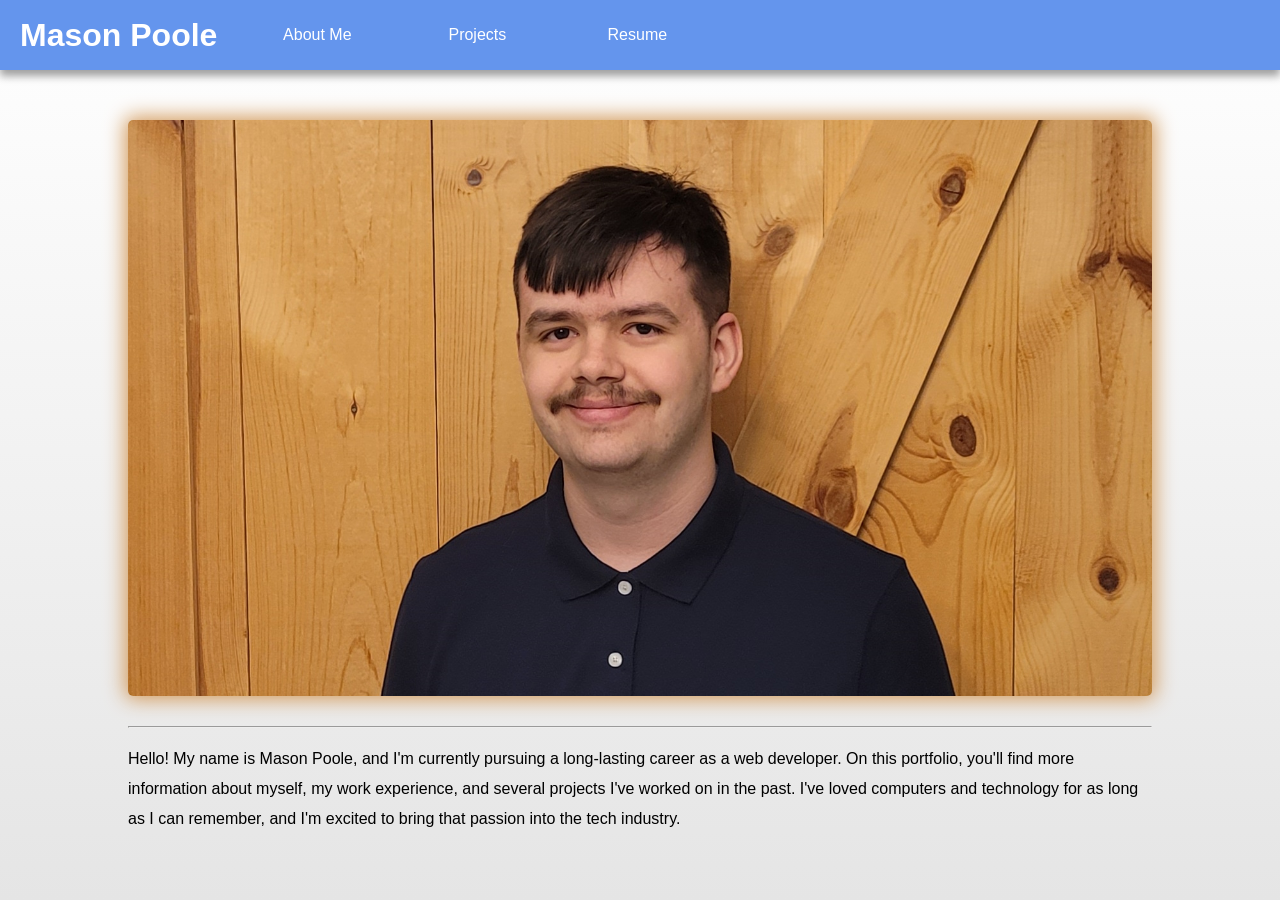
<file: index.html>
<!DOCTYPE html>
<html>
    <head>
        <title>Mason Poole - ePortfolio</title>
        <link rel="stylesheet" href="styles.css">
        <meta name="viewport" content="width=device-width, initial-scale=1.0">
        <script type="text/javascript" src="index.js" async></script>
    </head>
    <body>
        <ul id="nav-bar">
            <li><a href="/"><h1 id="logo">Mason Poole</h1></a></li>
            <div>
                <li><a class="nav-button" href="about">About Me</a></li>
                <li class="dropdown">
                    <a class="nav-button">Projects</a>
                    <ul class="dropdown-content">
                        <li><a class="nav-button" href="projects/capstone">Capstone</a></li>
                        <li><a class="nav-button" href="projects/travlr">Travlr Getaways</a></li>
                        <li><a class="nav-button" href="projects/divimanager">DiviManager</a></li>
                    </ul>
                </li>               
                <li><a class="nav-button" href="https://drive.google.com/file/d/1ctLFBQdrxNwjhz5ABg4a8FWwGwKm7mq1/view" target="_blank">Resume</a></li>
            </div>
        </ul> 

        <div id="main-content">
            <img id="headshot" src="images/headshot.jpg" alt="Picture of myself">
            
            <hr>
            <p>
                Hello! My name is Mason Poole, and I'm currently pursuing a long-lasting career as a web developer. On this portfolio, you'll find more information about myself, my work experience, and several projects I've worked on in the past. I've loved computers and technology for as long as I can remember, and I'm excited to bring that passion into the tech industry.
            </p>
        </div>
    </body>
</html>
</file>
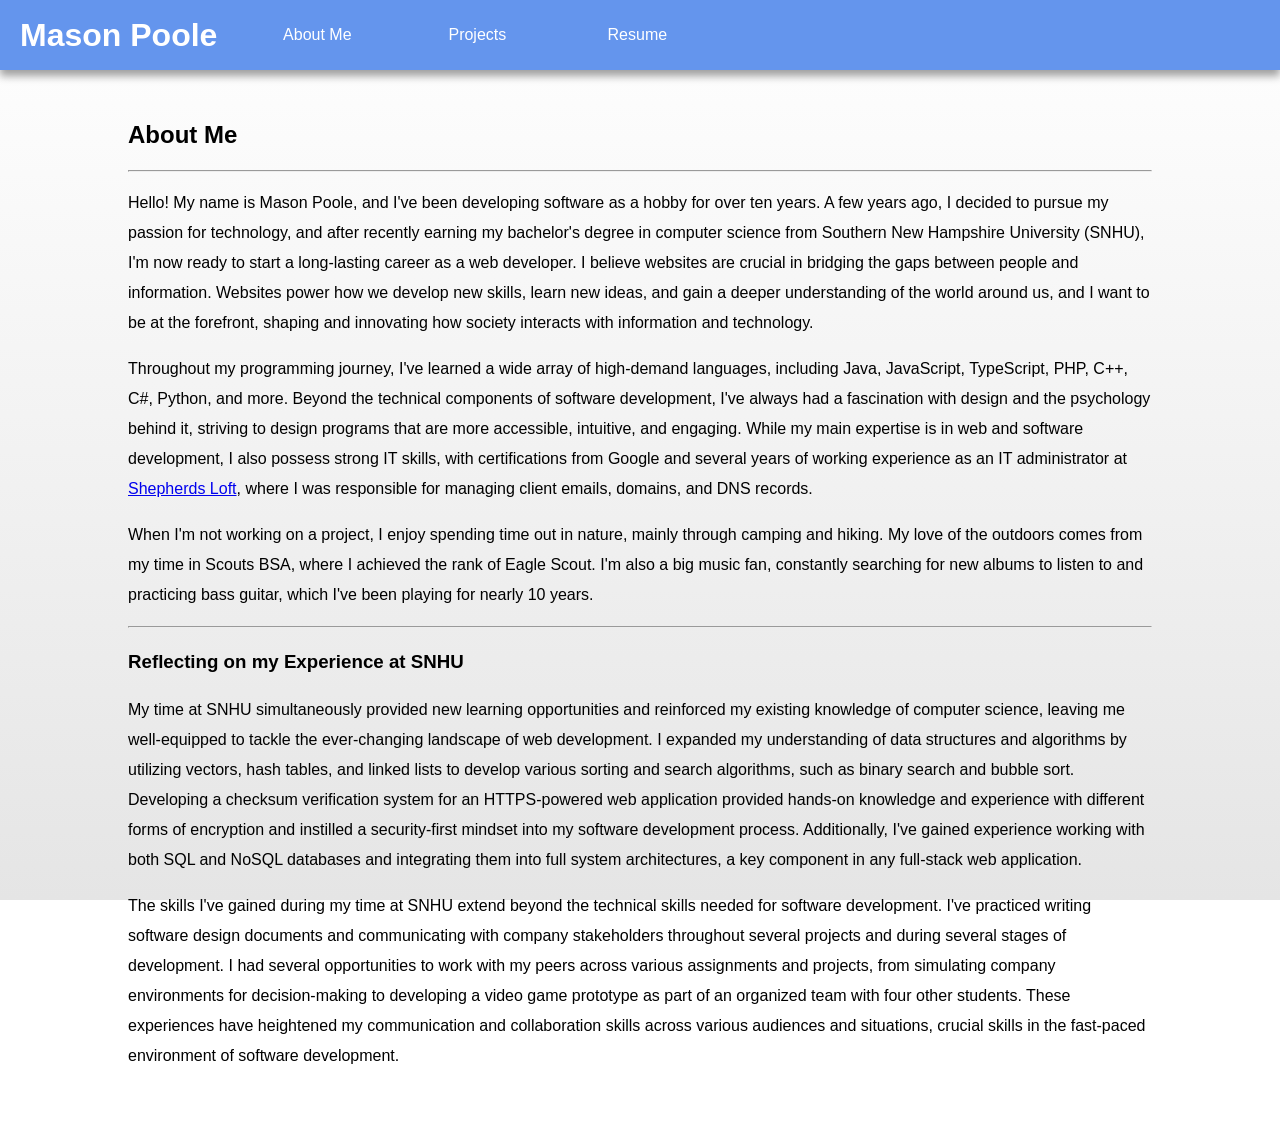
<file: about.html>
<!DOCTYPE html>
<html>
    <head>
        <title>Mason Poole - ePortfolio</title>
        <link rel="stylesheet" href="styles.css">
        <meta name="viewport" content="width=device-width, initial-scale=1.0">
        <script type="text/javascript" src="index.js" async></script>
    </head>
    <body>
        <ul id="nav-bar">
            <li><a href="/"><h1 id="logo">Mason Poole</h1></a></li>
            <div>
                <li><a class="nav-button" href="about">About Me</a></li>
                <li class="dropdown">
                    <a class="nav-button">Projects</a>
                    <ul class="dropdown-content">
                        <li><a class="nav-button" href="projects/capstone">Capstone</a></li>
                        <li><a class="nav-button" href="projects/travlr">Travlr Getaways</a></li>
                        <li><a class="nav-button" href="projects/divimanager">DiviManager</a></li>
                    </ul>
                </li>               
                <li><a class="nav-button" href="https://drive.google.com/file/d/1ctLFBQdrxNwjhz5ABg4a8FWwGwKm7mq1/view" target="_blank">Resume</a></li>
            </div>
        </ul> 
        
        <div id="main-content">
            <h2>About Me</h2>

            <hr>

            <p>
                Hello! My name is Mason Poole, and I've been developing software as a hobby for over ten years. A few years ago, I decided to pursue my passion for technology, and after recently earning my bachelor's degree in computer science from Southern New Hampshire University (SNHU), I'm now ready to start a long-lasting career as a web developer. I believe websites are crucial in bridging the gaps between people and information. Websites power how we develop new skills, learn new ideas, and gain a deeper understanding of the world around us, and I want to be at the forefront, shaping and innovating how society interacts with information and technology.
            </p>

            <p>
                Throughout my programming journey, I've learned a wide array of high-demand languages, including Java, JavaScript, TypeScript, PHP, C++, C#, Python, and more. Beyond the technical components of software development, I've always had a fascination with design and the psychology behind it, striving to design programs that are more accessible, intuitive, and engaging. While my main expertise is in web and software development, I also possess strong IT skills, with certifications from Google and several years of working experience as an IT administrator at <a href="https://shepherdsloft.com/" target="_blank">Shepherds Loft</a>, where I was responsible for managing client emails, domains, and DNS records.
            </p>

            <p>
                When I'm not working on a project, I enjoy spending time out in nature, mainly through camping and hiking. My love of the outdoors comes from my time in Scouts BSA, where I achieved the rank of Eagle Scout. I'm also a big music fan, constantly searching for new albums to listen to and practicing bass guitar, which I've been playing for nearly 10 years.
            </p>

            <hr>

            <h3>Reflecting on my Experience at SNHU</h3>

            <p>
                My time at SNHU simultaneously provided new learning opportunities and reinforced my existing knowledge of computer science, leaving me well-equipped to tackle the ever-changing landscape of web development. I expanded my understanding of data structures and algorithms by utilizing vectors, hash tables, and linked lists to develop various sorting and search algorithms, such as binary search and bubble sort. Developing a checksum verification system for an HTTPS-powered web application provided hands-on knowledge and experience with different forms of encryption and instilled a security-first mindset into my software development process. Additionally, I've gained experience working with both SQL and NoSQL databases and integrating them into full system architectures, a key component in any full-stack web application.
            </p>

            <p>
                The skills I've gained during my time at SNHU extend beyond the technical skills needed for software development. I've practiced writing software design documents and communicating with company stakeholders throughout several projects and during several stages of development. I had several opportunities to work with my peers across various assignments and projects, from simulating company environments for decision-making to developing a video game prototype as part of an organized team with four other students. These experiences have heightened my communication and collaboration skills across various audiences and situations, crucial skills in the fast-paced environment of software development.
            </p>
        </div>
    </body>
</html>
</file>
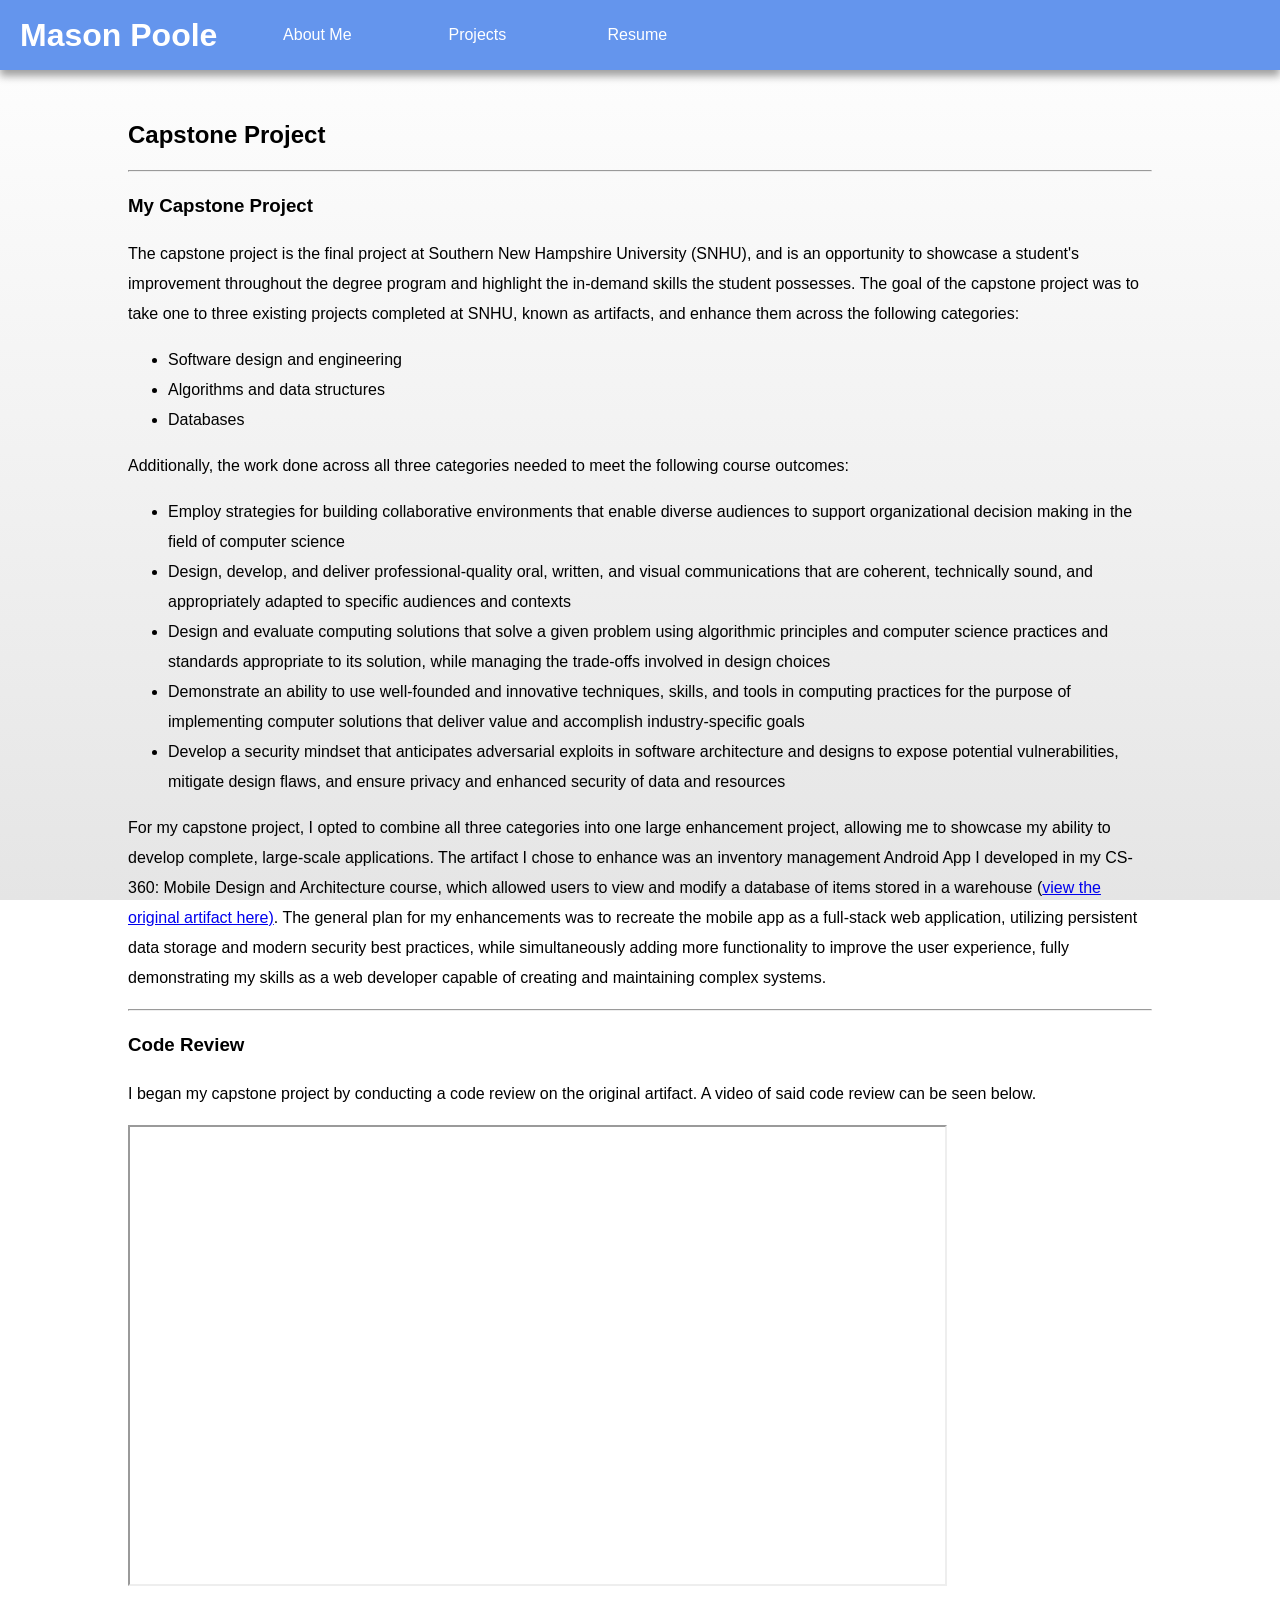
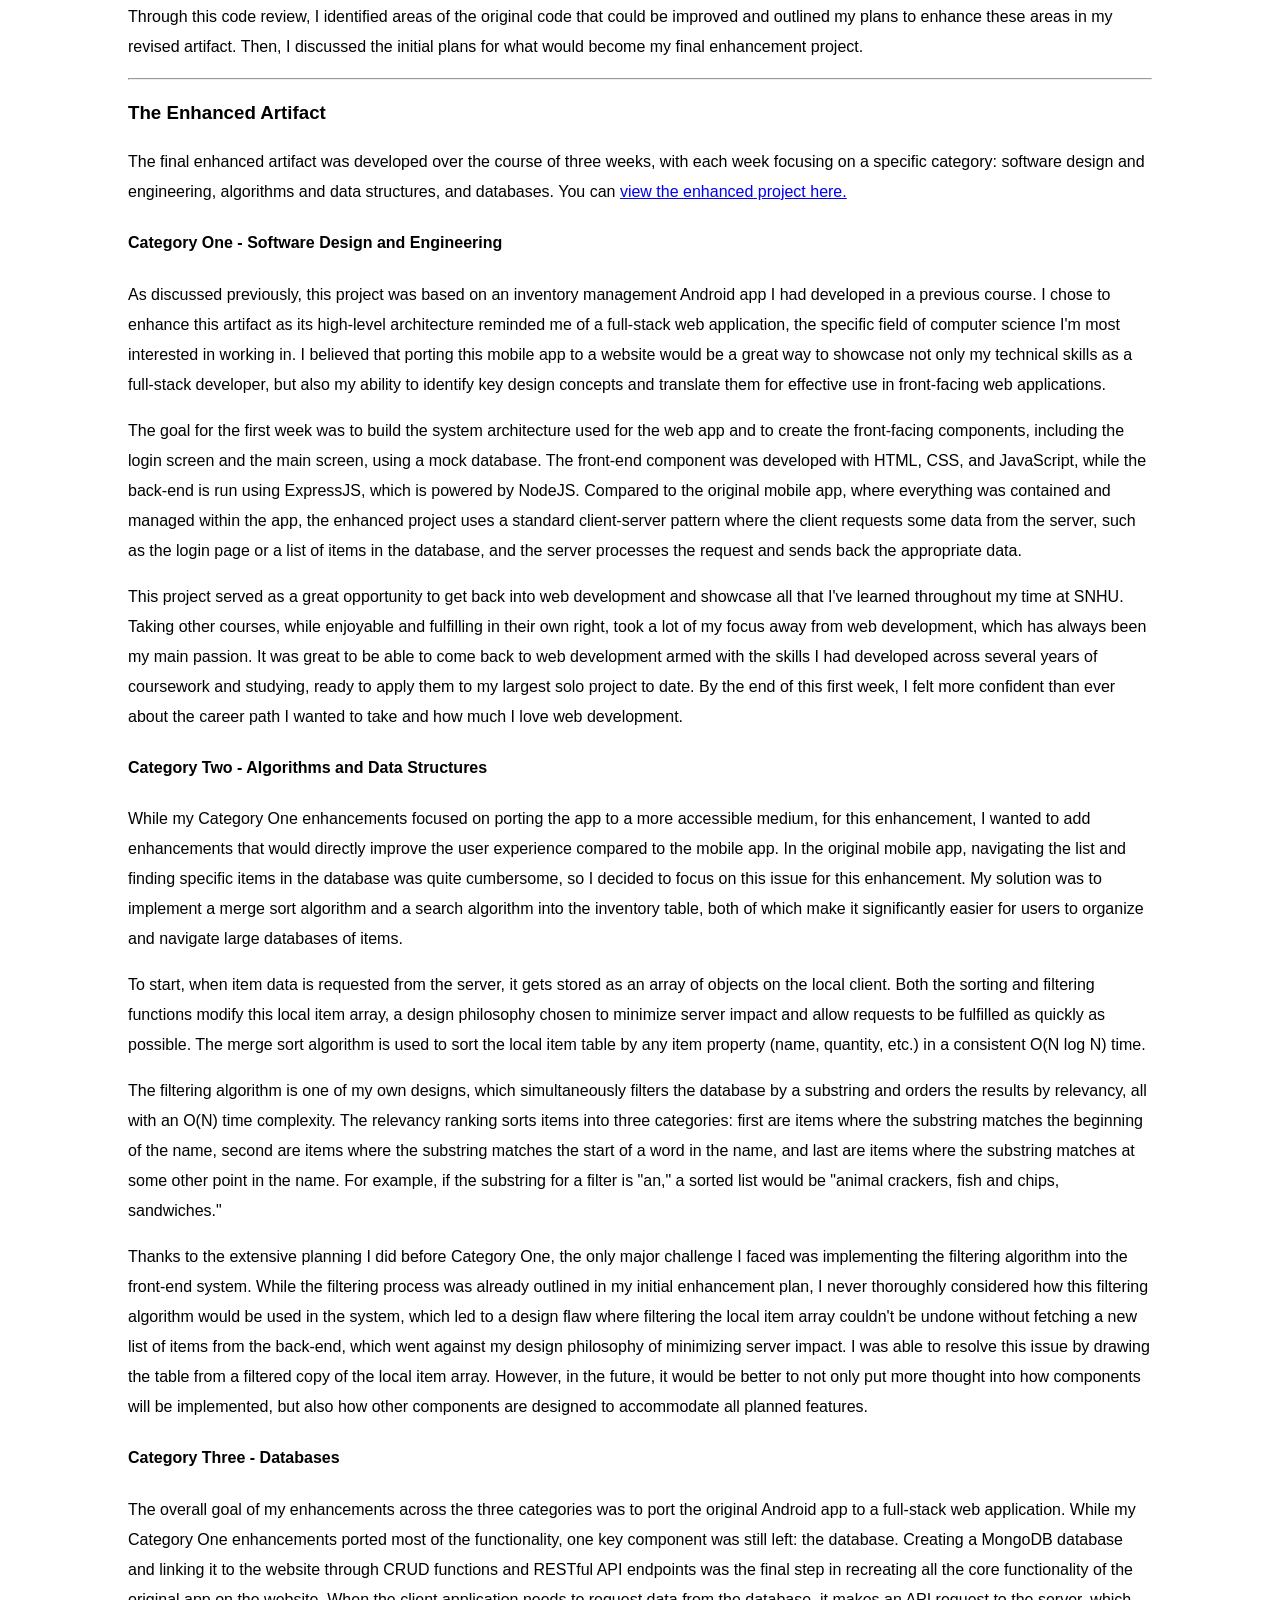
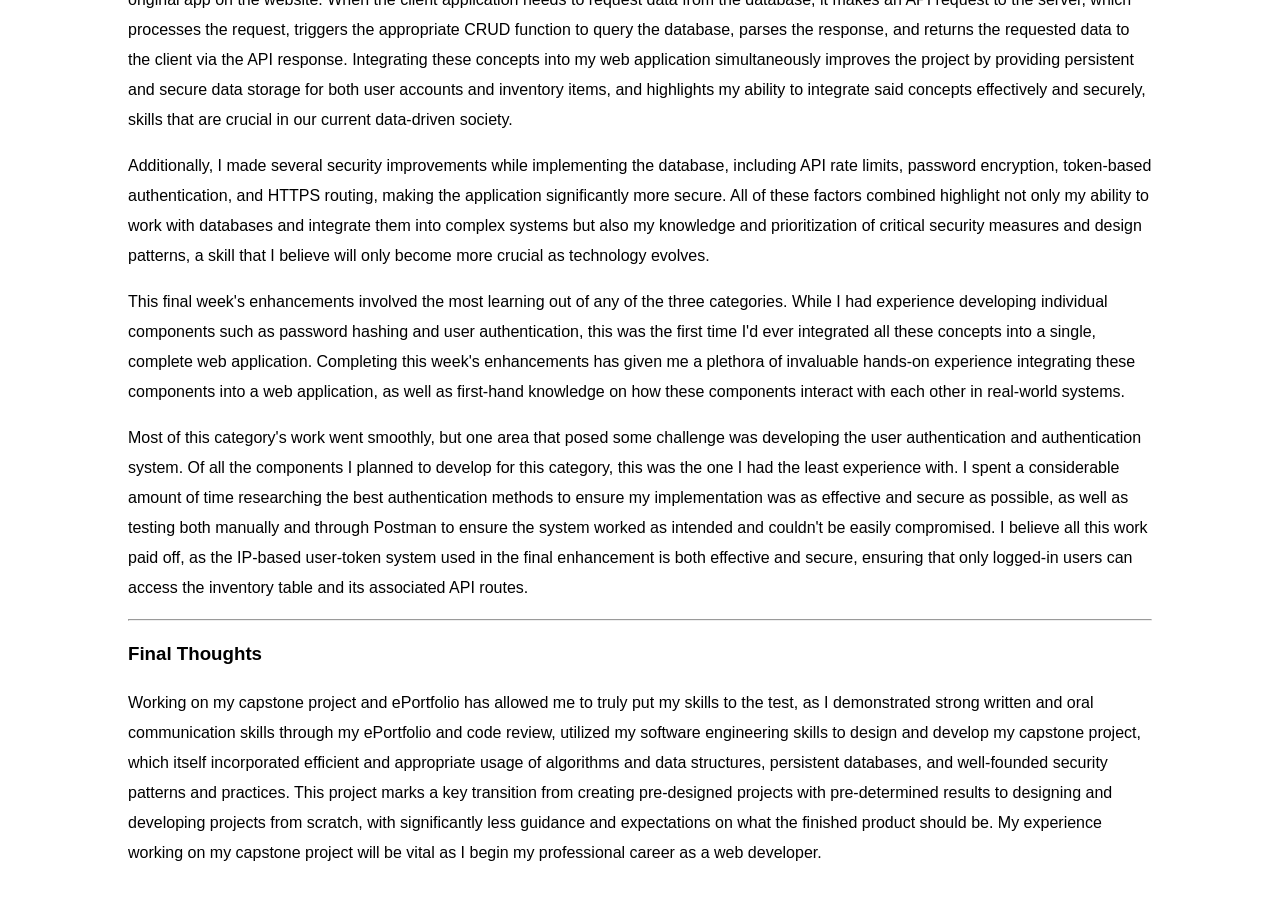
<file: projects/capstone.html>
<!DOCTYPE html>
<html>
    <head>
        <title>Mason Poole - ePortfolio</title>
        <link rel="stylesheet" href="../styles.css">
        <meta name="viewport" content="width=device-width, initial-scale=1.0">
        <script type="text/javascript" src="../index.js" async></script>
    </head>
    <body>
       <ul id="nav-bar">
            <li><a href="../"><h1 id="logo">Mason Poole</h1></a></li>
            <li><a class="nav-button" href="../about">About Me</a></li>
            <li class="dropdown">
                <a class="nav-button">Projects</a>
                <ul class="dropdown-content">
                    <li><a class="nav-button" href="capstone">Capstone</a></li>
                    <li><a class="nav-button" href="travlr">Travlr Getaways</a></li>
                    <li><a class="nav-button" href="divimanager">DiviManager</a></li>
                </ul>
            </li>
            <li><a class="nav-button" href="https://drive.google.com/file/d/1ctLFBQdrxNwjhz5ABg4a8FWwGwKm7mq1/view" target="_blank">Resume</a></li>
        </ul>

        <div id="main-content">
            <h2>Capstone Project</h2>

            <hr>

            <h3>My Capstone Project</h3>

            <p>
                The capstone project is the final project at Southern New Hampshire University (SNHU), and is an opportunity to showcase a student's improvement throughout the degree program and highlight the in-demand skills the student possesses. The goal of the capstone project was to take one to three existing projects completed at SNHU, known as artifacts, and enhance them across the following categories: 
            </p>

            <ul>
                <li>Software design and engineering</li>
                <li>Algorithms and data structures</li>
                <li>Databases</li>
            </ul>

            <p>Additionally, the work done across all three categories needed to meet the following course outcomes:</p>

            <ul>
                <li>Employ strategies for building collaborative environments that enable diverse audiences to support organizational decision making in the field of computer science</li>
                <li>Design, develop, and deliver professional-quality oral, written, and visual communications that are coherent, technically sound, and appropriately adapted to specific audiences and contexts</li>
                <li>Design and evaluate computing solutions that solve a given problem using algorithmic principles and computer science practices and standards appropriate to its solution, while managing the trade-offs involved in design choices</li>
                <li>Demonstrate an ability to use well-founded and innovative techniques, skills, and tools in computing practices for the purpose of implementing computer solutions that deliver value and accomplish industry-specific goals</li>
                <li>Develop a security mindset that anticipates adversarial exploits in software architecture and designs to expose potential vulnerabilities, mitigate design flaws, and ensure privacy and enhanced security of data and resources</li>
            </ul>

            <p>
                For my capstone project, I opted to combine all three categories into one large enhancement project, allowing me to showcase my ability to develop complete, large-scale applications. The artifact I chose to enhance was an inventory management Android App I developed in my
                CS-360: Mobile Design and Architecture course, which allowed users to view and modify a database of items stored in a warehouse (<a href="https://github.com/Mason-Poole/CS-360" target="_blank">view the original artifact here)</a>. The general plan for my enhancements was to recreate the mobile app as a
                full-stack web application, utilizing persistent data storage and modern security best practices, while simultaneously adding more functionality to improve the user experience, fully demonstrating my skills as a web developer capable of creating and maintaining complex systems.
            </p>

            <hr>

            <h3>Code Review</h3>
            <p>I began my capstone project by conducting a code review on the original artifact. A video of said code review can be seen below.</p>

            <div class="video-container">
                <iframe src="https://drive.google.com/file/d/1YXLa1-1aFWIEEnQZ-MZ1Y5Ngvm_XNlcZ/preview" class="video"></iframe>
            </div>

            <p>Through this code review, I identified areas of the original code that could be improved and outlined my plans to enhance these areas in my revised artifact. Then, I discussed the initial plans for what would become my final enhancement project.</p>

            <hr>

            <h3>The Enhanced Artifact</h3>

            <p>
                The final enhanced artifact was developed over the course of three weeks, with each week focusing on a specific category: software design and engineering, algorithms and data structures, and databases. You can <a href="https://github.com/Mason-Poole/Capstone-Project" target="_blank">view the enhanced project here.</a>
            </p>

            <h4>Category One - Software Design and Engineering</h4>

            <p>
                As discussed previously, this project was based on an inventory management Android app I had developed in a previous course. I chose to enhance this artifact as its high-level architecture reminded me of a full-stack web application, the specific field of computer science I'm most interested in working in. I believed that porting this mobile app to a website would be a great way to showcase not only my technical skills as a full-stack developer, but also my ability to identify key design concepts and translate them for effective use in front-facing web applications.
            </p>

            <p>
               The goal for the first week was to build the system architecture used for the web app and to create the front-facing components, including the login screen and the main screen, using a mock database. The front-end component was developed with HTML, CSS, and JavaScript, while the back-end is run using ExpressJS, which is powered by NodeJS. Compared to the original mobile app, where everything was contained and managed within the app, the enhanced project uses a standard client-server pattern where the client requests some data from the server, such as the login page or a list of items in the database, and the server processes the request and sends back the appropriate data. 
            </p>
            
            <p>
                This project served as a great opportunity to get back into web development and showcase all that I've learned throughout my time at SNHU. Taking other courses, while enjoyable and fulfilling in their own right, took a lot of my focus away from web development, which has always been my main passion. It was great to be able to come back to web development armed with the skills I had developed across several years of coursework and studying, ready to apply them to my largest solo project to date. By the end of this first week, I felt more confident than ever about the career path I wanted to take and how much I love web development.
            </p>

            <h4>Category Two - Algorithms and Data Structures</h4>

            <p>
                While my Category One enhancements focused on porting the app to a more accessible medium, for this enhancement, I wanted to add enhancements that would directly improve the user experience compared to the mobile app. In the original mobile app, navigating the list and finding specific items in the database was quite cumbersome, so I decided to focus on this issue for this enhancement. My solution was to implement a merge sort algorithm and a search algorithm into the inventory table, both of which make it significantly easier for users to organize and navigate large databases of items.
            </p>

            <p>
                To start, when item data is requested from the server, it gets stored as an array of objects on the local client. Both the sorting and filtering functions modify this local item array, a design philosophy chosen to minimize server impact and allow requests to be fulfilled as quickly as possible. The merge sort algorithm is used to sort the local item table by any item property (name, quantity, etc.) in a consistent O(N log N) time.
            </p>

            <p>
                The filtering algorithm is one of my own designs, which simultaneously filters the database by a substring and orders the results by relevancy, all with an O(N) time complexity. The relevancy ranking sorts items into three categories: first are items where the substring matches the beginning of the name, second are items where the substring matches the start of a word in the name, and last are items where the substring matches at some other point in the name. For example, if the substring for a filter is "an," a sorted list would be "animal crackers, fish and chips, sandwiches."
            </p>

            <p>
                Thanks to the extensive planning I did before Category One, the only major challenge I faced was implementing the filtering algorithm into the front-end system. While the filtering process was already outlined in my initial enhancement plan, I never thoroughly considered how this filtering algorithm would be used in the system, which led to a design flaw where filtering the local item array couldn't be undone without fetching a new list of items from the back-end, which went against my design philosophy of minimizing server impact. I was able to resolve this issue by drawing the table from a filtered copy of the local item array. However, in the future, it would be better to not only put more thought into how components will be implemented, but also how other components are designed to accommodate all planned features.
            </p>

            <h4>Category Three - Databases</h4>

            <p>
                The overall goal of my enhancements across the three categories was to port the original Android app to a full-stack web application. While my Category One enhancements ported most of the functionality, one key component was still left: the database. Creating a MongoDB database and linking it to the website through CRUD functions and RESTful API endpoints was the final step in recreating all the core functionality of the original app on the website. When the client application needs to request data from the database, it makes an API request to the server, which processes the request, triggers the appropriate CRUD function to query the database, parses the response, and returns the requested data to the client via the API response. Integrating these concepts into my web application simultaneously improves the project by providing persistent and secure data storage for both user accounts and inventory items, and highlights my ability to integrate said concepts effectively and securely, skills that are crucial in our current data-driven society.
            </p>

            <p>
                Additionally, I made several security improvements while implementing the database, including API rate limits, password encryption, token-based authentication, and HTTPS routing, making the application significantly more secure. All of these factors combined highlight not only my ability to work with databases and integrate them into complex systems but also my knowledge and prioritization of critical security measures and design patterns, a skill that I believe will only become more crucial as technology evolves.
            </p>

            <p>
                This final week's enhancements involved the most learning out of any of the three categories. While I had experience developing individual components such as password hashing and user authentication, this was the first time I'd ever integrated all these concepts into a single, complete web application. Completing this week's enhancements has given me a plethora of invaluable hands-on experience integrating these components into a web application, as well as first-hand knowledge on how these components interact with each other in real-world systems.
            </p>

            <p>
                Most of this category's work went smoothly, but one area that posed some challenge was developing the user authentication and authentication system. Of all the components I planned to develop for this category, this was the one I had the least experience with. I spent a considerable amount of time researching the best authentication methods to ensure my implementation was as effective and secure as possible, as well as testing both manually and through Postman to ensure the system worked as intended and couldn't be easily compromised. I believe all this work paid off, as the IP-based user-token system used in the final enhancement is both effective and secure, ensuring that only logged-in users can access the inventory table and its associated API routes. 
            </p>

            <hr>

            <h3>Final Thoughts</h3>

            <p>
                Working on my capstone project and ePortfolio has allowed me to truly put my skills to the test, as I demonstrated strong written and oral communication skills through my ePortfolio and code review, utilized my software engineering skills to design and develop my capstone project, which itself incorporated efficient and appropriate usage of algorithms and data structures, persistent databases, and well-founded security patterns and practices. This project marks a key transition from creating pre-designed projects with pre-determined results to designing and developing projects from scratch, with significantly less guidance and expectations on what the finished product should be. My experience working on my capstone project will be vital as I begin my professional career as a web developer.
            </p>

        </div>
    </body>
</html>
</file>
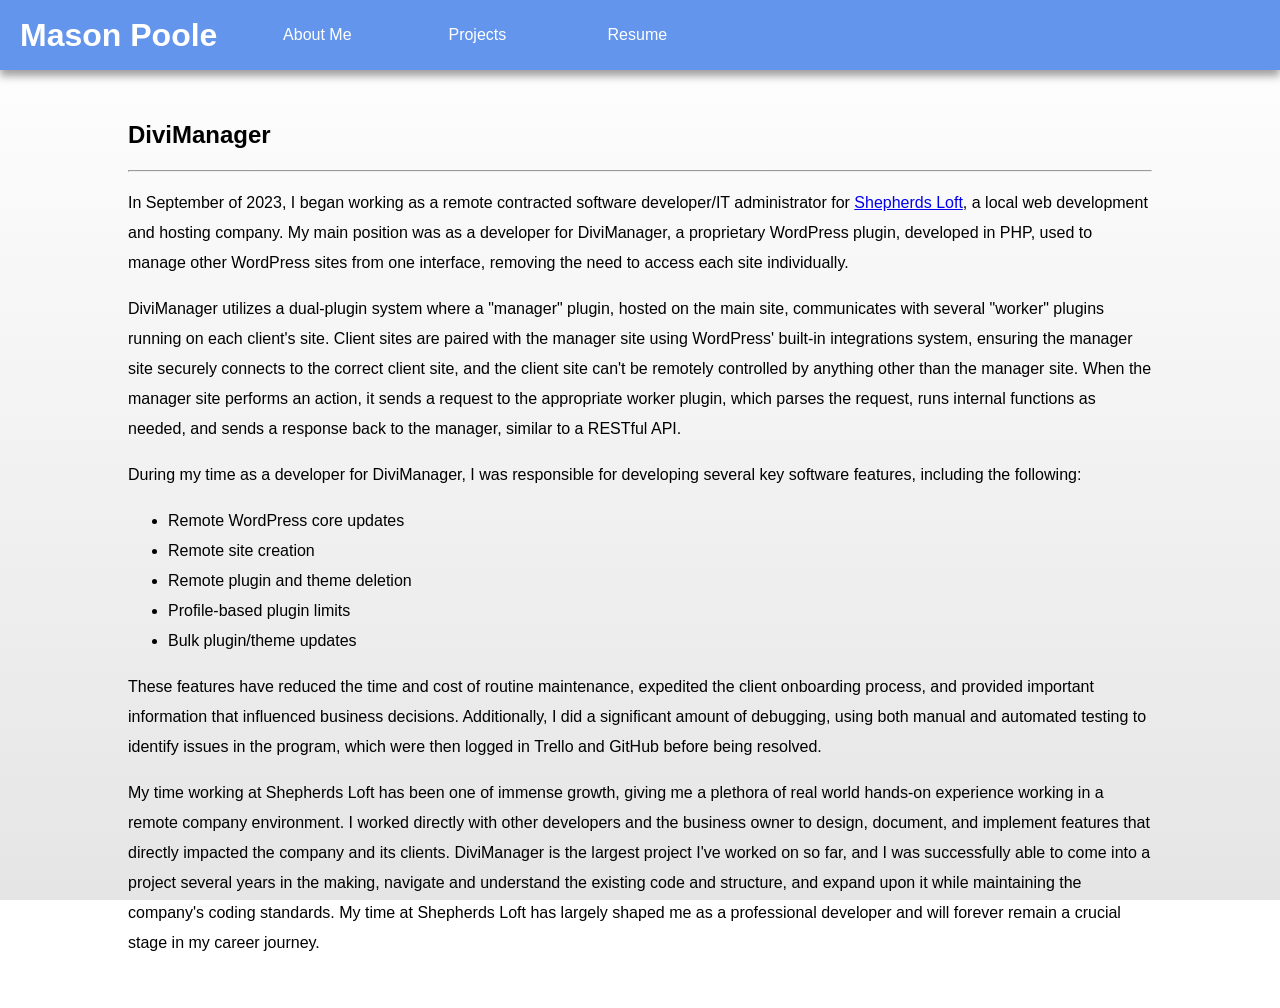
<file: projects/divimanager.html>
<!DOCTYPE html>
<html>
    <head>
        <title>Mason Poole - ePortfolio</title>
        <link rel="stylesheet" href="../styles.css">
        <meta name="viewport" content="width=device-width, initial-scale=1.0">
        <script type="text/javascript" src="../index.js" async></script>
    </head>
    <body>
       <ul id="nav-bar">
            <li><a href="../"><h1 id="logo">Mason Poole</h1></a></li>
            <li><a class="nav-button" href="../about">About Me</a></li>
            <li class="dropdown">
                <a class="nav-button">Projects</a>
                <ul class="dropdown-content">
                    <li><a class="nav-button" href="capstone">Capstone</a></li>
                    <li><a class="nav-button" href="travlr">Travlr Getaways</a></li>
                    <li><a class="nav-button" href="divimanager">DiviManager</a></li>
                </ul>
            </li>
            <li><a class="nav-button" href="https://drive.google.com/file/d/1ctLFBQdrxNwjhz5ABg4a8FWwGwKm7mq1/view" target="_blank">Resume</a></li>
        </ul>

        <div id="main-content">
            <h2>DiviManager</h2>

            <hr>

            <p>
                In September of 2023, I began working as a remote contracted software developer/IT administrator for <a href="https://shepherdsloft.com/" target="_blank">Shepherds Loft</a>, a local web development and hosting company. My main position was as a developer for DiviManager, a proprietary WordPress plugin, developed in PHP, used to manage other WordPress sites from one interface, removing the need to access each site individually.
            </p>

            <p>
                DiviManager utilizes a dual-plugin system where a "manager" plugin, hosted on the main site, communicates with several "worker" plugins running on each client's site. Client sites are paired with the manager site using WordPress' built-in integrations system, ensuring the manager site securely connects to the correct client site, and the client site can't be remotely controlled by anything other than the manager site. When the manager site performs an action, it sends a request to the appropriate worker plugin, which parses the request, runs internal functions as needed, and sends a response back to the manager, similar to a RESTful API.
            </p>

            <p>
                During my time as a developer for DiviManager, I was responsible for developing several key software features, including the following:
            </p>

            <ul>
                <li>Remote WordPress core updates</li>
                <li>Remote site creation</li>
                <li>Remote plugin and theme deletion</li>
                <li>Profile-based plugin limits</li>
                <li>Bulk plugin/theme updates</li>
            </ul>

            <p>
                These features have reduced the time and cost of routine maintenance, expedited the client onboarding process, and provided important information that influenced business decisions. Additionally, I did a significant amount of debugging, using both manual and automated testing to identify issues in the program, which were then logged in Trello and GitHub before being resolved.
            </p>

            <p>
                My time working at Shepherds Loft has been one of immense growth, giving me a plethora of real world hands-on experience working in a remote company environment. I worked directly with other developers and the business owner to design, document, and implement features that directly impacted the company and its clients. DiviManager is the largest project I've worked on so far, and I was successfully able to come into a project several years in the making, navigate and understand the existing code and structure, and expand upon it while maintaining the company's coding standards. My time at Shepherds Loft has largely shaped me as a professional developer and will forever remain a crucial stage in my career journey.
            </p>
        </div>
    </body>
</html>
</file>
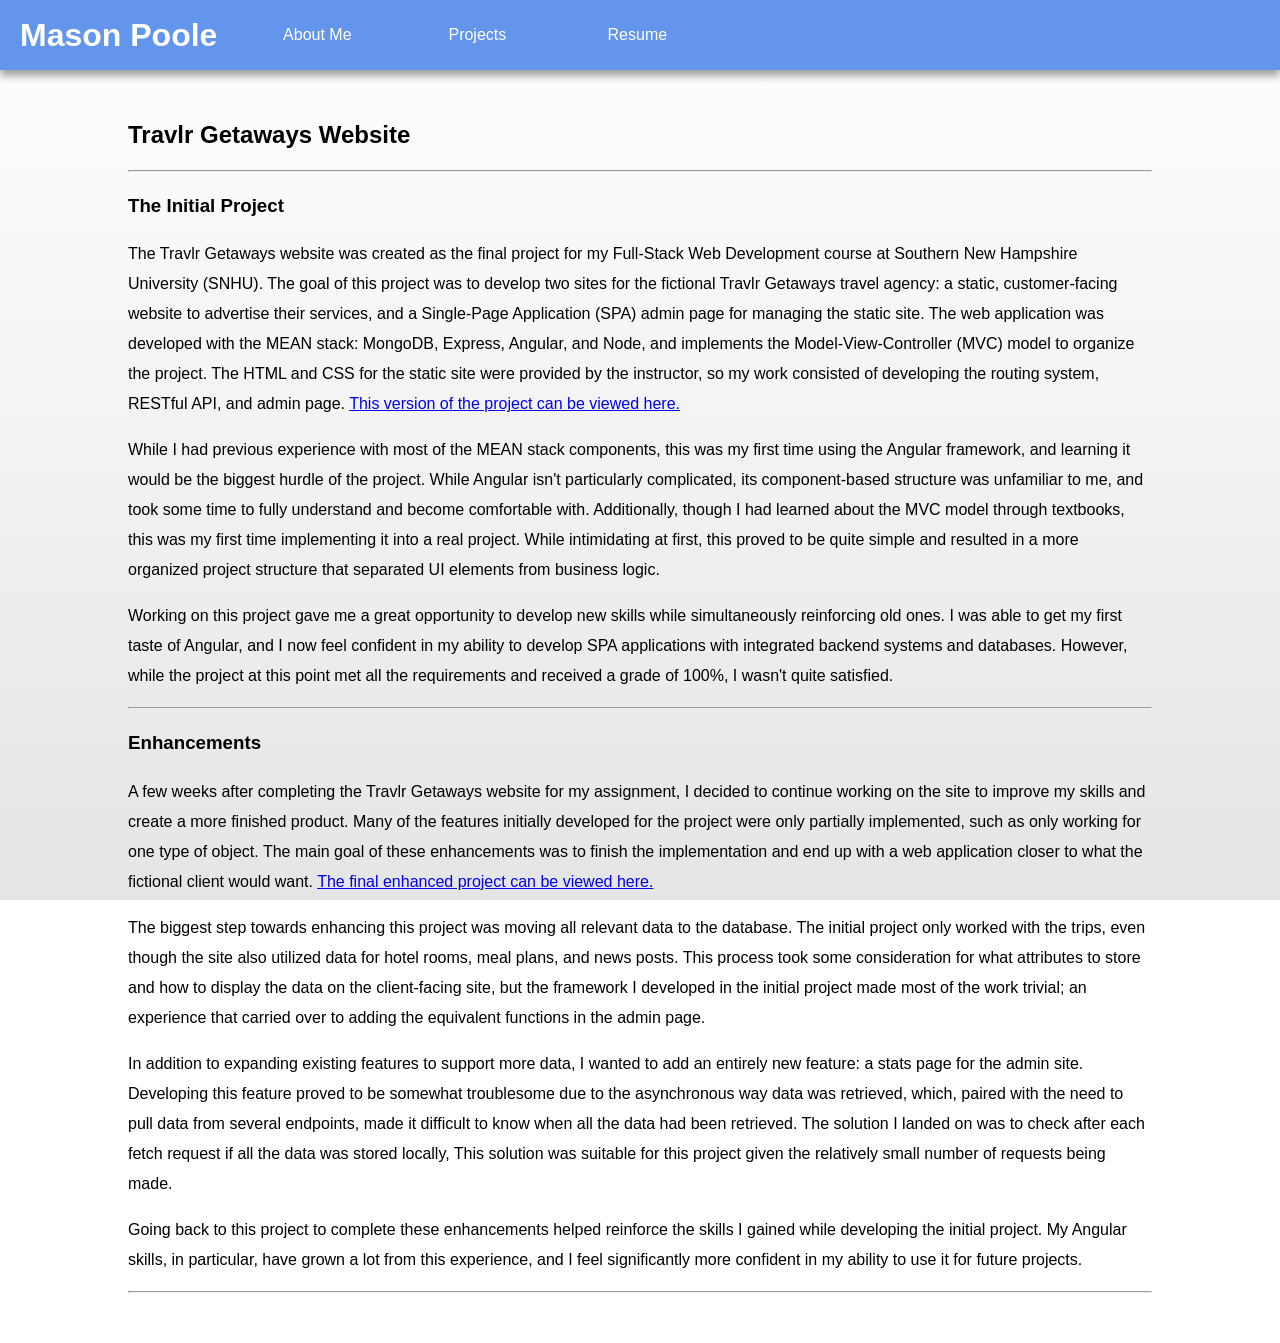
<file: projects/travlr.html>
<!DOCTYPE html>
<html>
    <head>
        <title>Mason Poole - ePortfolio</title>
        <link rel="stylesheet" href="../styles.css">
        <meta name="viewport" content="width=device-width, initial-scale=1.0">
        <script type="text/javascript" src="../index.js" async></script>
    </head>
    <body>
       <ul id="nav-bar">
            <li><a href="../"><h1 id="logo">Mason Poole</h1></a></li>
            <li><a class="nav-button" href="../about">About Me</a></li>
            <li class="dropdown">
                <a class="nav-button">Projects</a>
                <ul class="dropdown-content">
                    <li><a class="nav-button" href="capstone">Capstone</a></li>
                    <li><a class="nav-button" href="travlr">Travlr Getaways</a></li>
                    <li><a class="nav-button" href="divimanager">DiviManager</a></li>
                </ul>
            </li>
            <li><a class="nav-button" href="https://drive.google.com/file/d/1ctLFBQdrxNwjhz5ABg4a8FWwGwKm7mq1/view" target="_blank">Resume</a></li>
        </ul>

        <div id="main-content">
            <h2>Travlr Getaways Website</h2>

            <hr>

            <h3>The Initial Project</h3>

            <p>
                The Travlr Getaways website was created as the final project for my Full-Stack Web Development course at Southern New Hampshire University (SNHU). The goal of this project was to develop two sites for the fictional Travlr Getaways travel agency: a static, customer-facing website to advertise their services, and a Single-Page Application (SPA) admin page for managing the static site. The web application was developed with the MEAN stack: MongoDB, Express, Angular, and Node, and implements the Model-View-Controller (MVC) model to organize the project. The HTML and CSS for the static site were provided by the instructor, so my work consisted of developing the routing system, RESTful API, and admin page. <a href="https://github.com/Mason-Poole/CS-465/tree/6dd0c80cd22b2da4685baf775dd67f059374e0ab" target="_blank">This version of the project can be viewed here.</a>
            </p>

            <p>
                While I had previous experience with most of the MEAN stack components, this was my first time using the Angular framework, and learning it would be the biggest hurdle of the project. While Angular isn't particularly complicated, its component-based structure was unfamiliar to me, and took some time to fully understand and become comfortable with. Additionally, though I had learned about the MVC model through textbooks, this was my first time implementing it into a real project. While intimidating at first, this proved to be quite simple and resulted in a more organized project structure that separated UI elements from business logic.
            </p>

            <p>
                Working on this project gave me a great opportunity to develop new skills while simultaneously reinforcing old ones. I was able to get my first taste of Angular, and I now feel confident in my ability to develop SPA applications with integrated backend systems and databases. However, while the project at this point met all the requirements and received a grade of 100%, I wasn't quite satisfied.
            </p>

            <hr>

            <h3>Enhancements</h3>

            <p>
                A few weeks after completing the Travlr Getaways website for my assignment, I decided to continue working on the site to improve my skills and create a more finished product. Many of the features initially developed for the project were only partially implemented, such as only working for one type of object. The main goal of these enhancements was to finish the implementation and end up with a web application closer to what the fictional client would want. <a href="https://github.com/Mason-Poole/CS-465" target="_blank">The final enhanced project can be viewed here.</a>
            </p>

            <p>
                The biggest step towards enhancing this project was moving all relevant data to the database. The initial project only worked with the trips, even though the site also utilized data for hotel rooms, meal plans, and news posts. This process took some consideration for what attributes to store and how to display the data on the client-facing site, but the framework I developed in the initial project made most of the work trivial; an experience that carried over to adding the equivalent functions in the admin page.
            </p>

            <p>
                In addition to expanding existing features to support more data, I wanted to add an entirely new feature: a stats page for the admin site. Developing this feature proved to be somewhat troublesome due to the asynchronous way data was retrieved, which, paired with the need to pull data from several endpoints, made it difficult to know when all the data had been retrieved. The solution I landed on was to check after each fetch request if all the data was stored locally, This solution was suitable for this project given the relatively small number of requests being made.
            </p>

            <p>
                Going back to this project to complete these enhancements helped reinforce the skills I gained while developing the initial project. My Angular skills, in particular, have grown a lot from this experience, and I feel significantly more confident in my ability to use it for future projects.
            </p>

            <hr>
        </div>
    </body>
</html>
</file>
<file: styles.css>
* {
    box-sizing: border-box;
}

html, body {
    margin: 0;
    font-family: Arial, Helvetica, sans-serif;
    line-height: 30px;
    overscroll-behavior: none;
}

body {
    background-image: linear-gradient(to bottom, white, rgb(229, 229, 229));
    background-repeat: no-repeat;
    background-attachment: fixed;
    background-size: 100%, 100%;
}

p {
    font-size: 16px;
}

#nav-bar {
    margin: 0;
    padding: 0;

    position: sticky;
    top: 0;
    z-index: 1;
    
    overflow: hidden;

    background-color: cornflowerblue;
    color: white;
    list-style-type: none;
    box-shadow: 0px 6px 8px #9f9f9f;
}

#logo {
    margin: 20px;
    text-align: left;
}

#logo:hover {
    color: rgb(229, 229, 229);
}

#nav-bar li {
    float: left;
}

#nav-bar a {
    display: block;
    color: white;
    text-decoration: none;
    user-select: none;
}

.nav-button {
    width: 160px;
    text-align: center;
    padding: 20px;
}

.nav-button:hover {
    background-color: rgb(80, 138, 246);
    cursor: pointer;
}

.dropdown-content {
    position: fixed;
    top: 70px;

    display: none;

    padding: 0;

    list-style-type: none;
    background-color: rgb(229, 229, 229);
}

.dropdown-content a {
    color: black !important;
    padding: 20px 5px !important;
}

.dropdown-content a:hover {
    background-color: rgb(211, 211, 211) !important;
}

.dropdown-content li {
    float: none !important;
}

.dropdown-active a {
    background-color: rgb(80, 138, 246);
}

.dropdown-active .dropdown-content {
    display: block;
}

.dropdown-active .dropdown-content a {
    background-color: rgb(229, 229, 229);
}

#main-content {
    margin: 50px auto;
    width: 80%;
    max-width: 1200px;
}

#headshot {
    display: block;
    margin: auto;
    margin-bottom: 30px;
    width: 100%;

    box-shadow: 0 0 20px 3px #D39959;
    border-radius: 5px;
}

.video-container {
    width: 80%;
    padding-top: 45%; /* 16:9 aspect ratio*/
    position: relative;
    overflow: hidden;
}

.video {
    position: absolute;
    width: 100%;
    height: 100%;
    top: 0;
    left: 0;
    bottom: 0;
    right: 0;
}

@media (max-width: 800px) {
    .nav-button {
        width: 20vw;
    }
}

@media (max-width: 600px) {
    #logo {
        width: 100vw;
    }

    .nav-button {
        width: 33vw;
    }

    .dropdown-content a {
        font-size: 14px;
    }

    .dropdown-content {
        top: 140px;
    }
}

@media (max-width: 350px) {
    #nav-bar a {
        font-size: 12px;
    }
}
</file>
